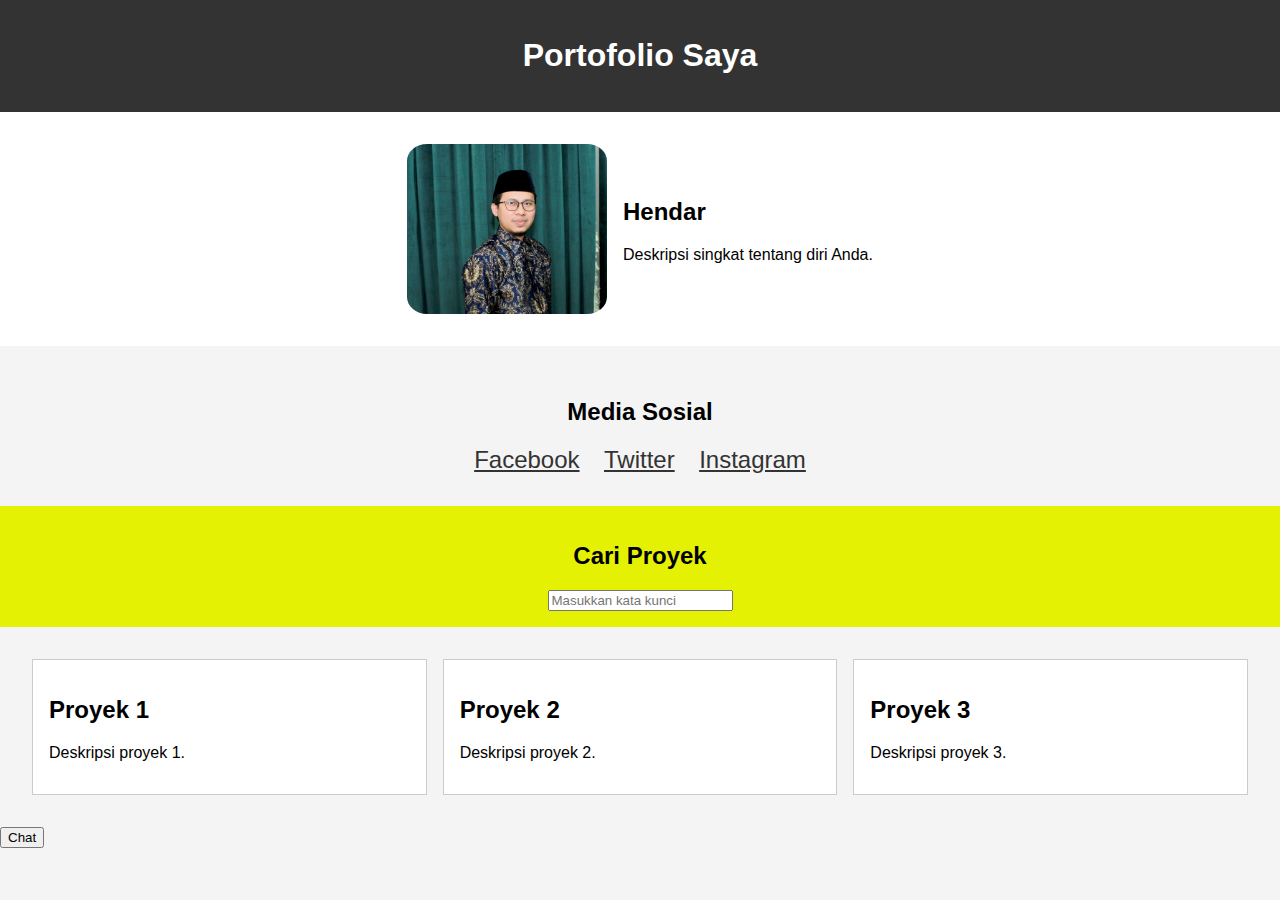
<file: index.html>
<!DOCTYPE html>
<html lang="en">

<head>
    <meta charset="UTF-8">
    <meta name="viewport" content="width=device-width, initial-scale=1.0">
    <title>Portofolio Saya</title>
    <link rel="stylesheet" href="./assets/css/styles.css">
    <style>
        .search-form {
            background-color: #d60808;
        }
    </style>
</head>
<body>
    <header>
        <h1>Portofolio Saya</h1>
    </header>
    <section class="profile">
        <img src="./assets//images/profile.png" alt="Foto Profil">
        <div class="profile-info">
            <h2>Hendar</h2>
            <p>Deskripsi singkat tentang diri Anda.</p>
        </div>
    </section>
    <!-- Section Social Media -->
    <section class="social-media background" >
        <h2>Media Sosial</h2>
        <a href="https://www.facebook.com/">Facebook</a>
        <a href="https://www.twitter.com/">Twitter</a>
        <a href="https://www.instagram.com/">Instagram</a>
    </section>

    <!-- Section portofolio -->
    <section class="search-form background" style="background-color: #e5f103 !important;">
        <h2>Cari Proyek</h2>
        <input id="search" type="text" name="search" onkeyup="search()" placeholder="Masukkan kata kunci">
    </section>
    <div class="container" id="portfolioContainer">
    </div>
    <!-- End Section portofolio -->

    <div id="chat-container">
        <div id="chat-log"></div>
        <div id="floating-chat">
            <button id="btn-chat">Chat</button>
        </div>
    </div>
</body>
<script src="./assets/js/index.js"></script>
<script>
    console.log("hello world!");
</script>
</html>
</file>
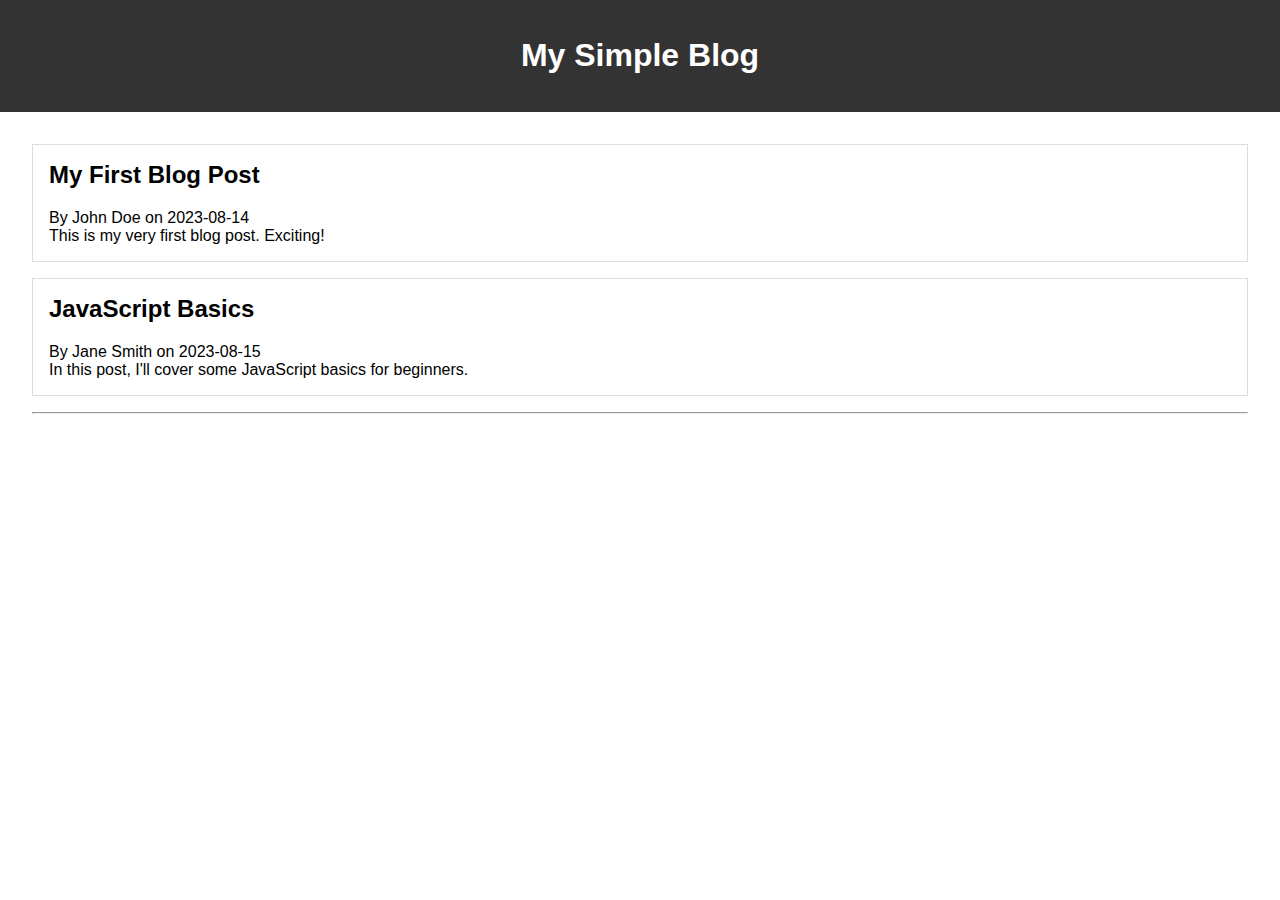
<file: blogs.html>
<!DOCTYPE html>
<html lang="en">
<head>
    <meta charset="UTF-8">
    <meta name="viewport" content="width=device-width, initial-scale=1.0">
    <title>Simple Blog Page</title>
    <link rel="stylesheet" href="./assets/css/blogs.css">
</head>
<body>
    <header>
        <h1>My Simple Blog</h1>
    </header>
    <main>
        <section id="blog-list">
            <!-- Blog posts will be dynamically generated here -->
        </section>
        <hr>
        <section id="blog-detail">
            <!-- Blog details will be displayed here -->
        </section>
    </main>
    <script src="./assets/js/blogs.js"></script>
</body>
</html>
</file>
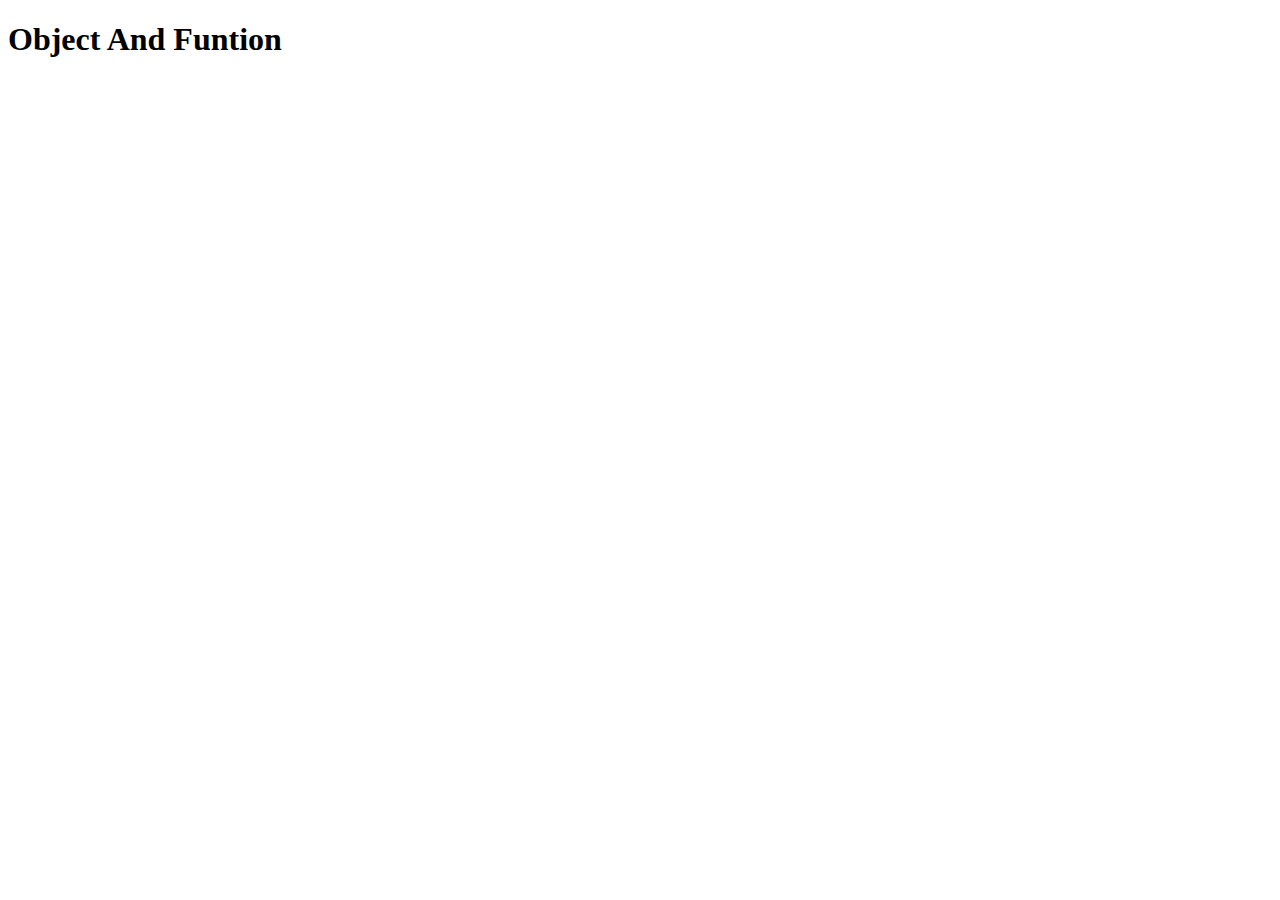
<file: index2.html>
<!DOCTYPE html>
<html lang="en">
<head>
    <meta charset="UTF-8">
    <meta name="viewport" content="width=device-width, initial-scale=1.0">
    <title>Object And Funtion</title>
</head>
<body>
    <h1>Object And Funtion</h1>
</body>
<script>
    // Membuat object student secara manual mengunakan type data object;
    let student_1 = {
        nama : "Hendar",
        class : "Fullstack Web Developer",
        gender : "Laki-Laki"
    }

    let student_2 = {
        nama : "Hendry",
        class : "Fullstack Web Developer",
        gender : "Laki-Laki",

    }

    let student_3 = {
        nama : "Fitri",
        class : "Fullstack Web Developer",
        gender : "Perempuan",

    }

    console.log(student_1);
    console.log(student_2);
    console.log(student_3);
</script>
</html>
</file>
<file: assets/css/styles.css>
body {
  font-family: Arial, sans-serif;
  margin: 0;
  padding: 0;
  background-color: #f4f4f4;
}
header {
  background-color: #333;
  color: #fff;
  text-align: center;
  padding: 1em;
}
.profile {
  display: flex;
  align-items: center;
  justify-content: center;
  padding: 2em;
  background-color: #fff;
}
.profile img {
  max-width: 200px;
  border-radius: 10%;
  margin-right: 1em;
}
.profile-info {
  text-align: left;
}
.container {
  display: grid;
  grid-template-columns: repeat(auto-fit, minmax(250px, 1fr));
  gap: 1em;
  padding: 2em;
}
.item {
  border: 1px solid #ccc;
  padding: 1em;
  background-color: #fff;
}

/* Secction profile */
.social-media {
  text-align: center;
  background-color: #f4f4f4;
  padding: 2em;
}

.social-media a {
  display: inline-block;
  margin: 0 10px;
  color: #333;
  font-size: 1.5em;
}

.search-form {
  text-align: center;
  padding: 1em;
  background-color: #44aaee !important;
}
</file>
<file: assets/css/blogs.css>
body {
    font-family: Arial, sans-serif;
    margin: 0;
    padding: 0;
}

header {
    background-color: #333;
    color: #fff;
    text-align: center;
    padding: 1rem;
}

main {
    padding: 2rem;
}

.blog-post {
    border: 1px solid #ddd;
    margin-bottom: 1rem;
    padding: 1rem;
}

.blog-post h2 {
    margin-top: 0;
}

.blog-post p {
    margin: 0;
}
</file>
